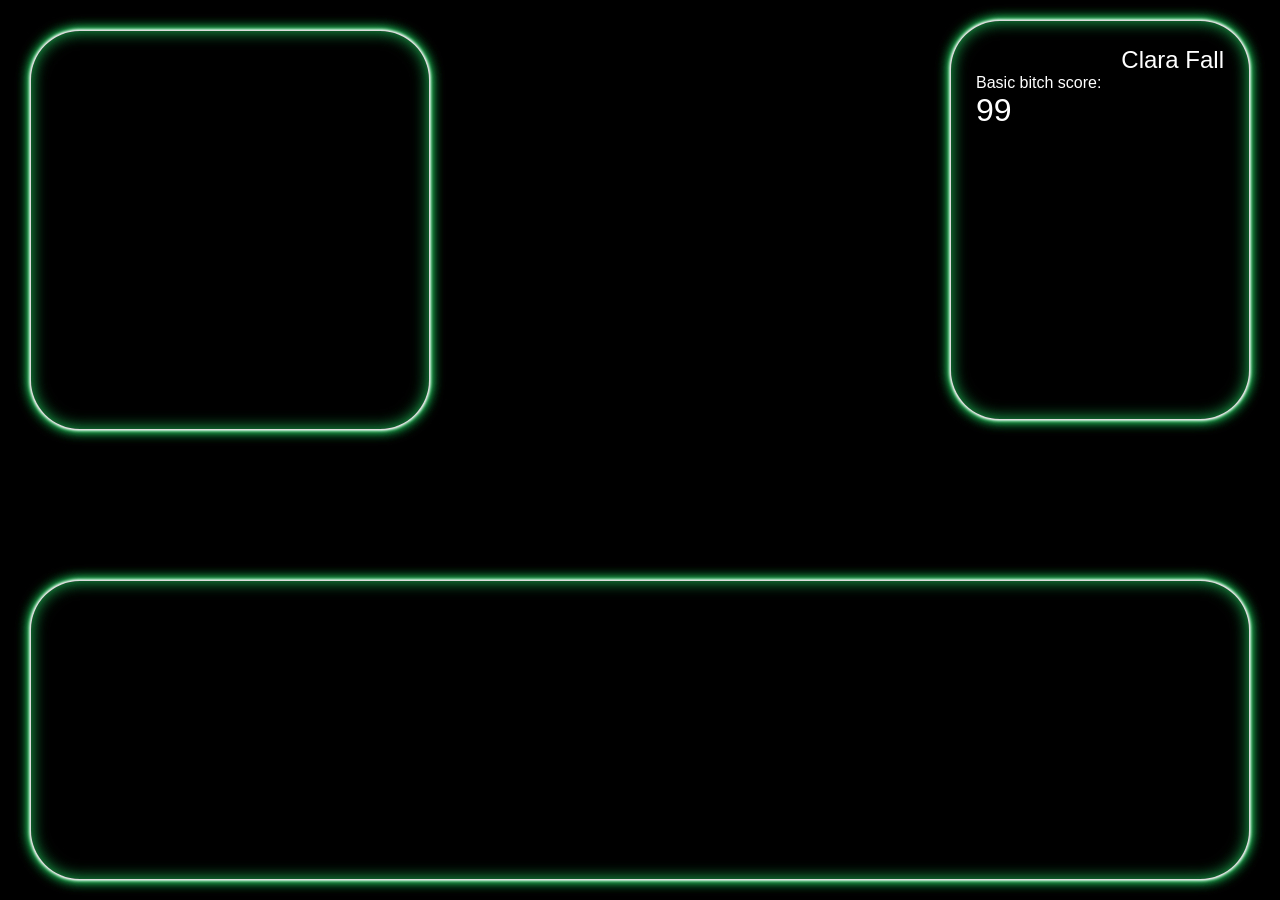
<file: theAPP copy/templates/test.html>
<!DOCTYPE html>
<html lang="en">

<head>
    <meta charset="UTF-8">
    <meta http-equiv="X-UA-Compatible" content="IE=edge">
    <meta name="viewport" content="width=device-width, initial-scale=1.0">
    <title>Document</title>
    <link rel="stylesheet" href="../static/css/test.css">

</head>

<body>

    <!-- User Info -->
    <div id="user-info" class="neonBox">
        <div id="info-header" class="neonText">Clara Fall</div>
        <div class="neonText">Basic bitch score:</div>
        <div id="bbScore" class="neonText">99</div>
    </div>

    <!-- Spider Chart -->
    <div id="spider-chart" class="neonBox">

    </div>

    <!-- Time Line -->
    <div id="timeline" class="neonBox">
        <div python_dash_range_slider></div>

    </div>

    <script src="../static/js/test.js"></script>
</body>

</html>
</file>
<file: theAPP copy/static/css/test.css>
* {
    box-sizing: border-box;
    font-family: 'Helvetica Neue', Helvetica, Arial, sans-serif;
}

html {
    margin: 0;
    padding: 0;
    width: 100vw;
    height: 100vh;
    background-color: black;
}

body {
    font-family: Georgia, serif;
    color: #333;
    margin: 1em;
}

.neonText {
    color: #fff;
    /* text-shadow:
        0 0 7px #fff,
        0 0 10px #fff,
        0 0 21px #fff,
        0 0 42px #0fa,
        0 0 82px #0fa,
        0 0 92px #0fa,
        0 0 102px #0fa,
        0 0 151px #0fa; */
}

.neonBox {
    background-color: rgb(0, 0, 0);
    border: solid rgba(255, 255, 255, 0.861) 1px;
    border-radius: 50px;
    padding: 25px;
    box-sizing: border-box;
    box-shadow: 0 0 .2rem #fff,
        0 0 .2rem #ffffff,
        0 0 0.4rem #1DB954,
        0 0 0.8rem #1DB954,
        0 0 0.8rem #1DB954,
        inset 0 0 1.0rem #1DB954;
}

#user-info {
    position: absolute;
    right: 30px;
    top: 20px;

    width: 300px;
    height: 400px;
}

#info-header {
    font-size: x-large;
    width: 100%;
    text-align: right;
}


#bbScore {
    font-size: 200%;
}

#spider-chart {
    position: absolute;
    left: 30px;
    top: 30px;

    width: 400px;
    height: 400px;
}

#spyder-graph {
    height: 100%;
}

#timeline {
    position: absolute;
    left: 30px;
    right: 30px;
    bottom: 20px;

    width: auto;
    height: 300px;
}

#timeline-graph {
    height: 100%;
    width: auto;
}
</file>
